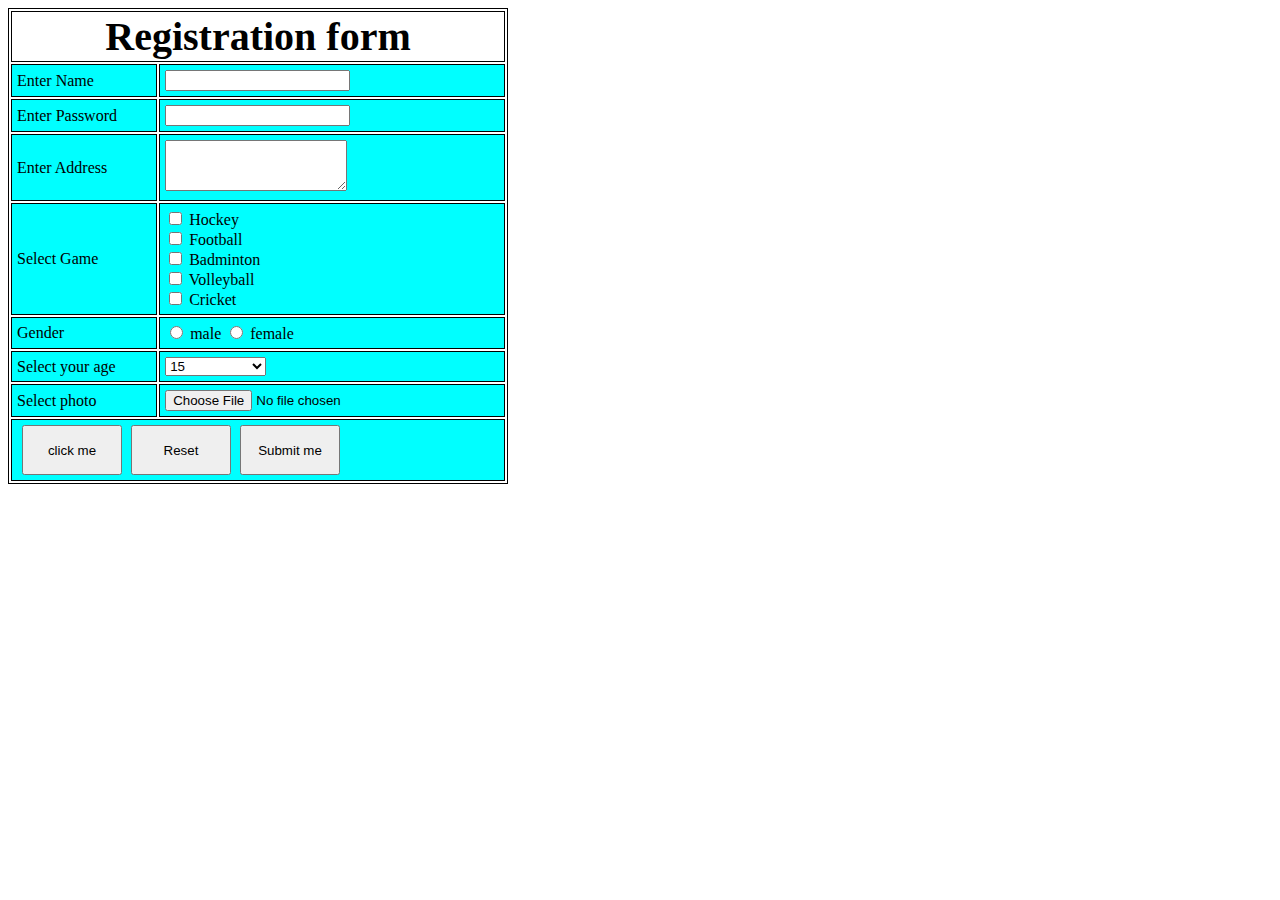
<file: Module 307/RegistrationForms.html>
<!DOCTYPE html>
<html lang="en">
<head>
  <meta charset="UTF-8">
  <meta name="viewport" content="width=device-width, initial-scale=1.0">
  <title>Document</title>
</head>
<style>
  .first-form{
    border: black solid 1px;
    width: 500px;

  }

  .first-form th{
    font-size: 40px;
    border: black solid 1px;
  }

  .first-form td{
    border: black solid 1px;
    padding: 5px;
    background-color: aqua;
  }

  

  .sports{
    display: flex;
    flex-direction: column;
  }

  
  .buttons input{
    height: 50px;
    width: 100px;
    margin-left: 5px;
  }



</style>

<body>
  <form action="">
    <table class="first-form">
      
      <thead>
        <th colspan="3">
          Registration form</th>
          
         </tr>
      </thead>
    

      <tbody>
        <tr>
          <td>Enter Name</td>
          <td><input type="text"></td>
        </tr>

        
        <tr>
          <td>Enter Password</td>
          <td><input type="text"></td>
        </tr>


        
        <tr>
          <td>Enter Address</td>
          <td><textarea rows="3" name="" id=""></textarea></td>
        </tr>

        <tr>
          <td>Select Game</td>
          <td class="sports">
            <label for="">
              <input type="checkbox" value="hockey"> Hockey
            </label>
          
            <label for="">
              <input type="checkbox" value="football"> Football
            </label>

            <label for="">
              <input type="checkbox" value="Badminton"> Badminton
            </label>

            <label for="">
              <input type="checkbox" value="Volleyball"> Volleyball
            </label>

            <label for="">
              <input type="checkbox" value="cricket"> Cricket
            </label>
          </td>
        </tr>


        <tr>
          <td>Gender</td>
          <td>
            <input type="radio" name="color" value="male"> male
            <input type="radio" name="color" value="female"> female
          </td>
        </tr>

        <tr>
          <td>Select your age</td>
          <td>
            <select name="age" id="age">
              <option value="15">15</option>
              <option value="16">16</option>
              <option value="17">17</option>
              <option value="18">18</option>
              <option value="19">19</option>
              <option value="20">20</option>
              <option value="21">21</option>
              <option value="more than 21">more than 21</option>
            </select>
          </td>
        </tr>


        <tr>
          <td>Select photo</td>
          <td> 
            <input type="file" id="fileUpload" name="fileUpload">
          </td>
        
      
        </tr>


        <tr >
            <td class="buttons" colspan="3" >
            <input type="button" value="click me">
            <input type="button" value="Reset">
            <input type="button" value="Submit me">
          </td>
        </tr>
    </tbody>

    </table>
  </form>

</body>
</html>
</file>
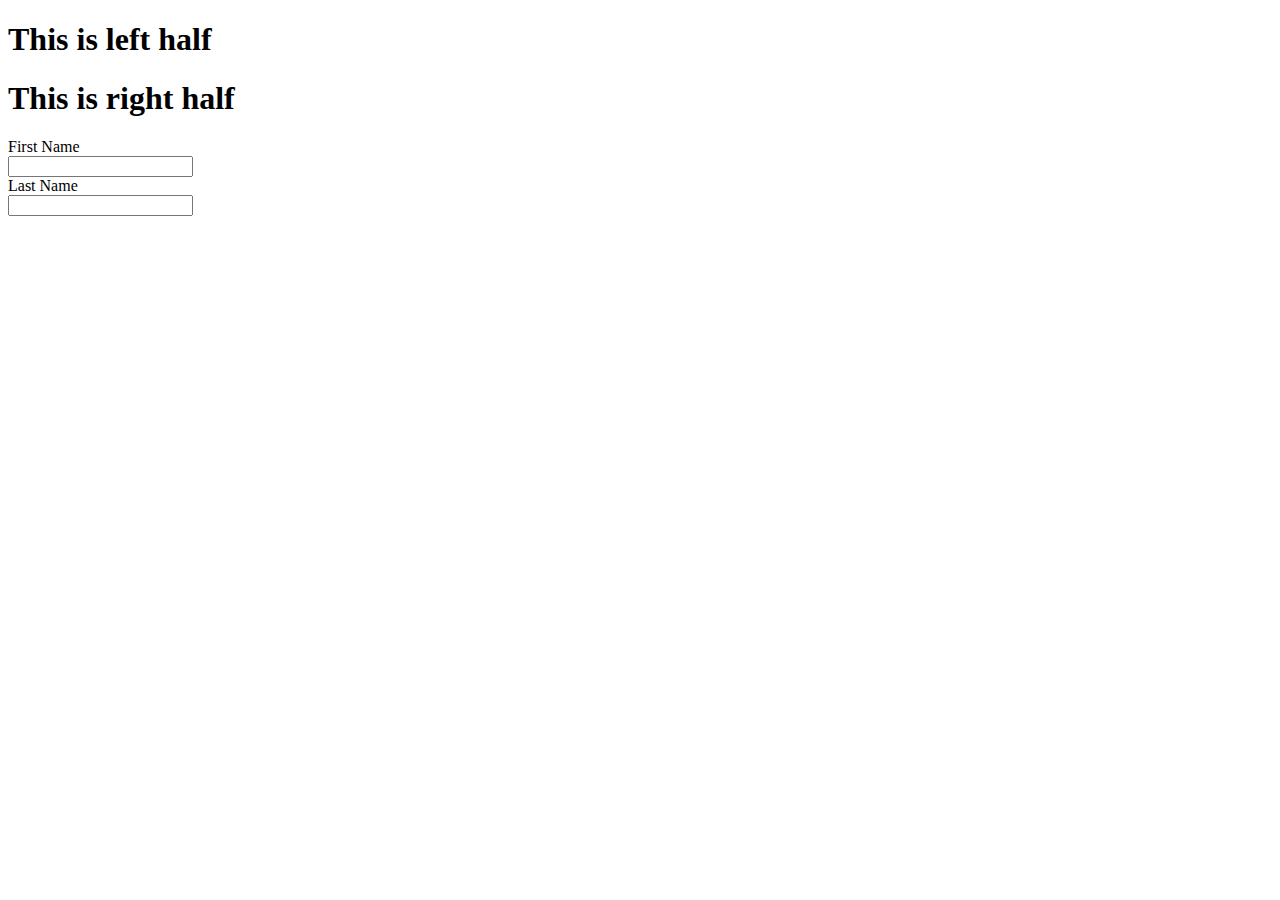
<file: Module-307 (Eric's notes)/bootstrap.html>
<!DOCTYPE html>
<html lang="en">

<head>
    <meta charset="UTF-8">
    <meta name="viewport" content="width=device-width, initial-scale=1.0">
    <title>Document</title>

    <!-- these 2 lines are needed to bring in bootstrap -->
    <link href="https://cdn.jsdelivr.net/npm/bootstrap@5.0.2/dist/css/bootstrap.min.css" rel="stylesheet"
        integrity="sha384-EVSTQN3/azprG1Anm3QDgpJLIm9Nao0Yz1ztcQTwFspd3yD65VohhpuuCOmLASjC" crossorigin="anonymous">
    <script src="https://cdn.jsdelivr.net/npm/bootstrap@5.0.2/dist/js/bootstrap.bundle.min.js"
        integrity="sha384-MrcW6ZMFYlzcLA8Nl+NtUVF0sA7MsXsP1UyJoMp4YLEuNSfAP+JcXn/tWtIaxVXM"
        crossorigin="anonymous"></script>
</head>

<body>

    <section>
        <div class="container">
            <div class="row border rounded">
                <div class="col-sm-12 col-md-6">
                    <h1>This is left half</h1>
                </div>
                <div class="col-6 text-md-start text-lg-end text-xl-start">
                    <h1>This is right half</h1>
                </div>
            </div>

            <div class="row pt-3">
                <div class="col-2"></div>
                <div class="col-4 text-end">
                    First Name
                </div>
                <div class="col-6">
                    <input type="text">
                </div>
            </div>
            <div class="row pt-3">
                <div class="col-4 text-end">
                    Last Name
                </div>
                <div class="col-8">
                    <input type="text">
                </div>
            </div>
        </div>
    </section>

</body>

</html>
</file>
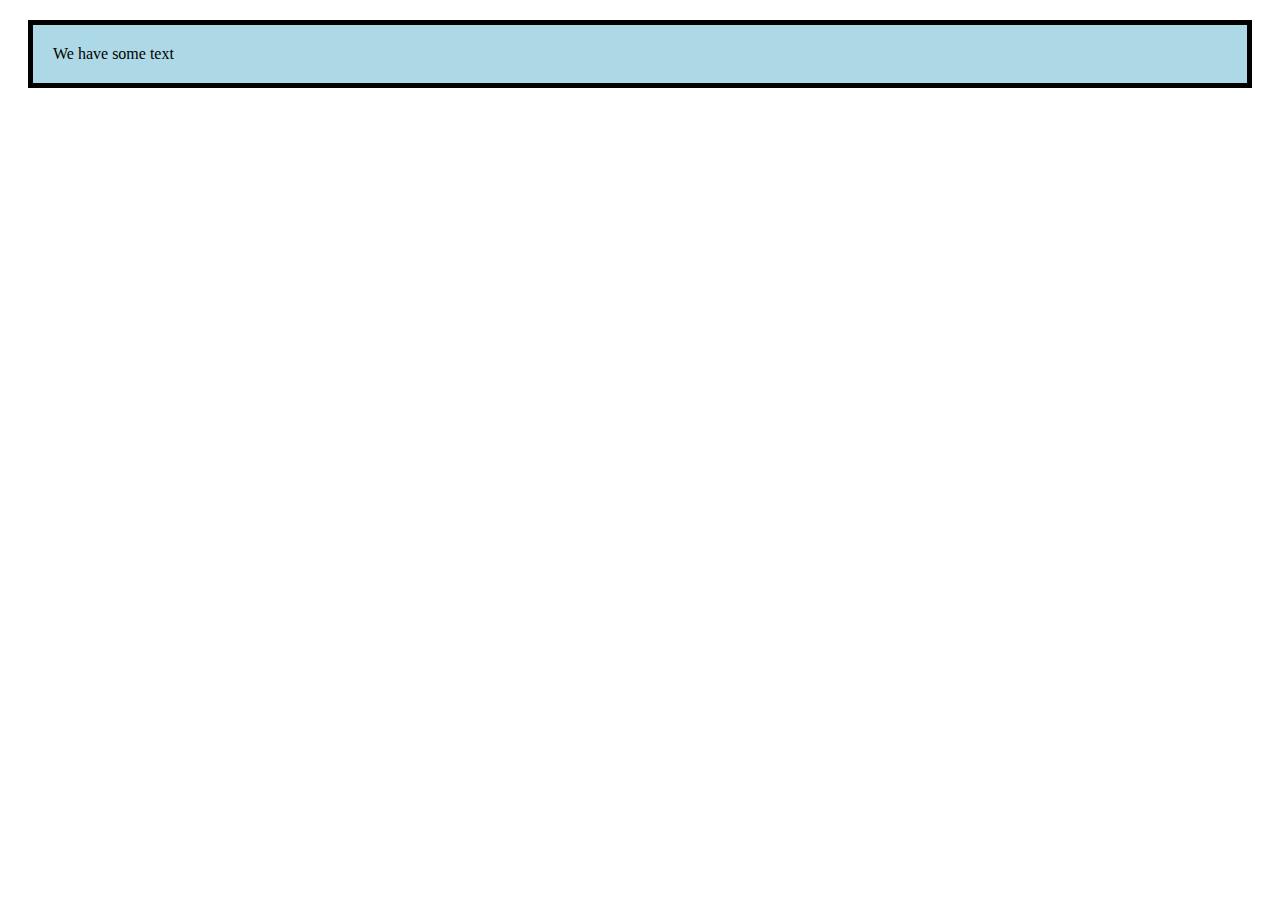
<file: Module-307 (Eric's notes)/box-model.html>
<!DOCTYPE html>
<html lang="en">
<head>
    <meta charset="UTF-8">
    <meta name="viewport" content="width=device-width, initial-scale=1.0">
    <title>Document</title>
</head>
<body>
    <style>
        .boxmodel {
            background-color: lightblue;
            padding: 20px;
            margin: 20px;
            border: 5px solid black;
        }
    </style>

    <div class="boxmodel">We have some text</div>
</body>
</html>
</file>
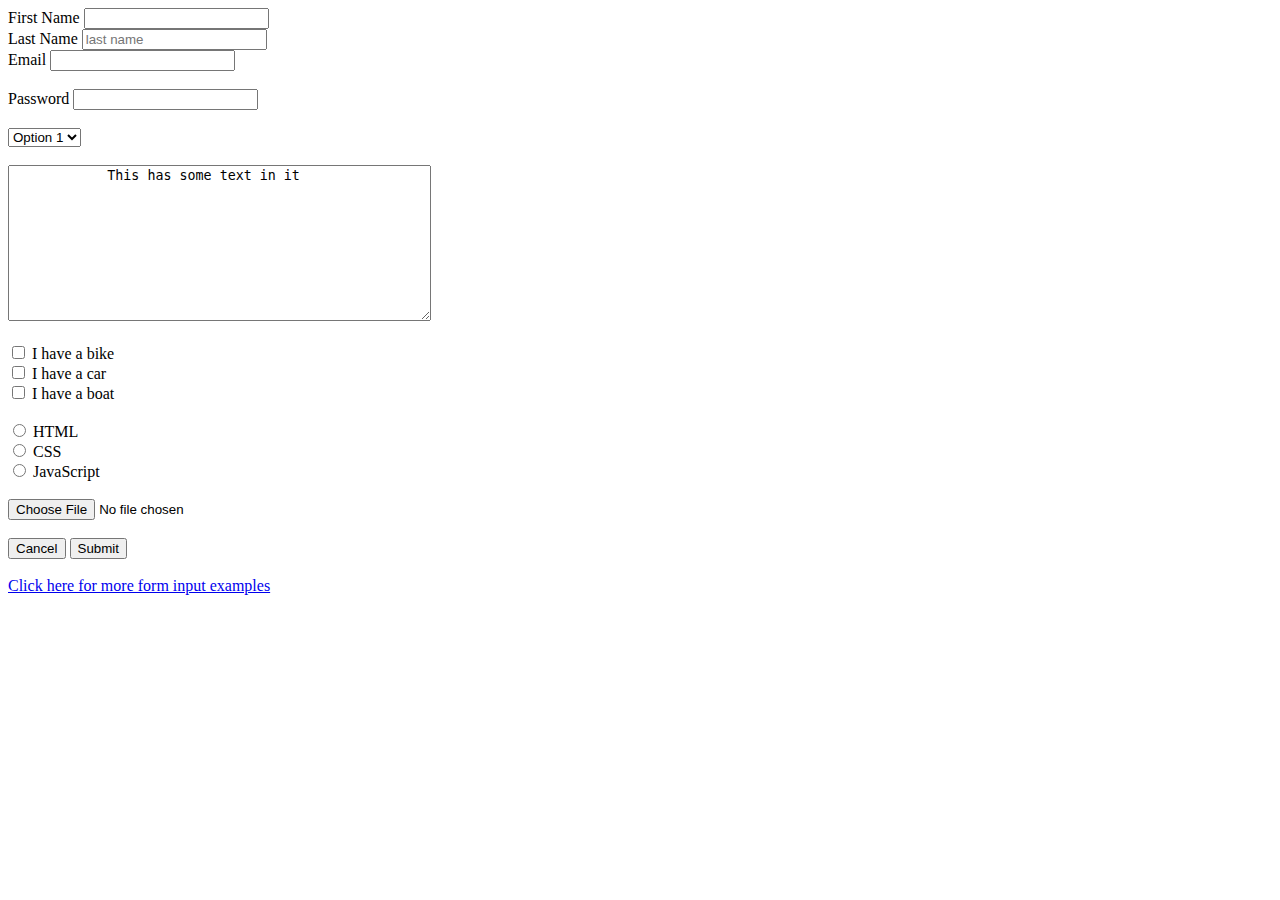
<file: Module-307 (Eric's notes)/form-tags.html>
<!DOCTYPE html>
<html lang="en">

<head>
    <meta charset="UTF-8">
    <meta name="viewport" content="width=device-width, initial-scale=1.0">
    <title>Document</title>
</head>




<body>
    <form>
        <label for="firstname">First Name</label>
        <input type="text" id="firstname" name="firstname" value="">

        <br />
        Last Name <input type="text" name="lastname" value="" placeholder="last name">

        <br/>
        <!-- type=email tells the browser to enforce a little bit of email
          validation before allowing the user to submit the form 
          in essence this works the exact same ways as the input type=text
          accept that it does the extra validation -->
        Email <input type="email" name="email" value="">

        <br/>
        <br/>
        <!-- password acts like a regular text input field accept that it
           does not show the user what character they are typing -->
        Password <input type="password" name="password" value="">

        <br /><br />
        <select name="name">
            <option>Option 1</option>
            <option>Option 2</option>
        </select>

        <br /><br />
        <textarea name="textarea" rows="10" cols="50">
            This has some text in it
        </textarea>

        <br /><br />
        <!-- checkboxes can allow 0 or more to be selected by the user in the form
          and checkboxes use different names for each checkbox-->
        <input type="checkbox" id="vehicle1" name="vehicle1" value="Bike">
        <label for="vehicle1"> I have a bike</label>
        <br>

        <input type="checkbox" id="vehicle2" name="vehicle2" value="Car">
        <label for="vehicle2"> I have a car</label>
        <br>

        <input type="checkbox" id="vehicle3" name="vehicle3" value="Boat">
        <label for="vehicle3"> I have a boat</label>
        <br>

        <br>
        <!-- the 3 raido inputs all have the same name, so that the browser can 
            keep them together as an input group and enforce that only 1 is selected -->
        <input type="radio" id="html" name="fav_language" value="HTML">
        <label for="html">HTML</label>
        <br>

        <input type="radio" id="css" name="fav_language" value="CSS">
        <label for="css">CSS</label>
        <br>
        
        <input type="radio" id="javascript" name="fav_language" value="JavaScript">
        <label for="javascript">JavaScript</label>

        <!-- file upload input -->
         <br/>
         <br/>
        <input type="file" name="fileupload">

        <br><br>
        <!-- this first button could be used to send the user somewhere-->
        <input type="button" value="Cancel">
        <!-- this button with type = submit causes the browser to send all 
           of the input fields to the server side for form submission-->
        <button type="submit">Submit</button>

        <br/>
        <br/>

        <a href="https://www.w3schools.com/html/html_form_input_types.asp" target="_blank">Click here for more form input examples</a>

    </form>
</body>

</html>
</file>
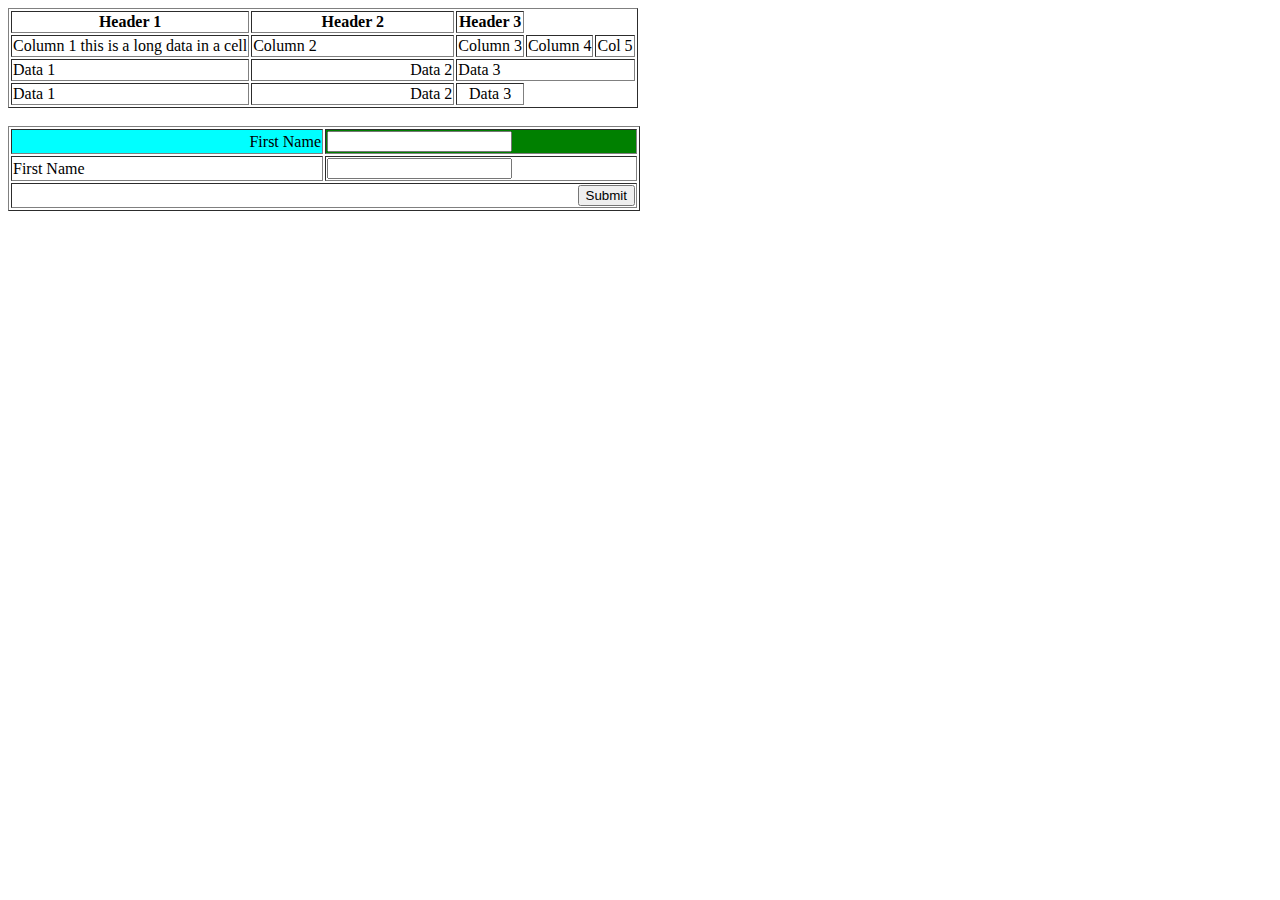
<file: Module-307 (Eric's notes)/table.html>
<!DOCTYPE html>
<html lang="en">

<head>
    <meta charset="UTF-8">
    <meta name="viewport" content="width=device-width, initial-scale=1.0">
    <title>Document</title>
</head>

<body>
    <table border="1">
        <thead>
            <tr>
                <th>Header 1</th>
                <th width="33%">Header 2</th>
                <th>Header 3</th>
            </tr>
        </thead>
        <tbody>
            <tr>
                <td>Column 1 this is a long data in a cell</td>
                <td>Column 2</td>
                <td>Column 3</td>
                <td>Column 4</td>
                <td>Col 5</td>
            </tr>
            <tr>
                <td>Data 1</td>
                <td align="right">Data 2</td>
                <td colspan="3">Data 3</td>
            </tr>
            <tr>
                <td>Data 1</td>
                <td align="right">Data 2</td>
                <td align="center">Data 3</td>
            </tr>
        </tbody>
    </table>

    <br style="padding-top:50px;">
    <table width="50%" border="1">
        <tr>
            <td align="right" width="50%" style="background-color: aqua;">First Name</td>
            <td width="50%" style="background-color: green;"><input type="text"></td>
        </tr>
        <tr >
            <td>First Name</td>
            <td><input type="text"></td>
        </tr>
        <tr>
            <td colspan="2" align="right"><button type="submit">Submit</button></td>
        </tr>
    </table>
</body>

</html>
</file>
